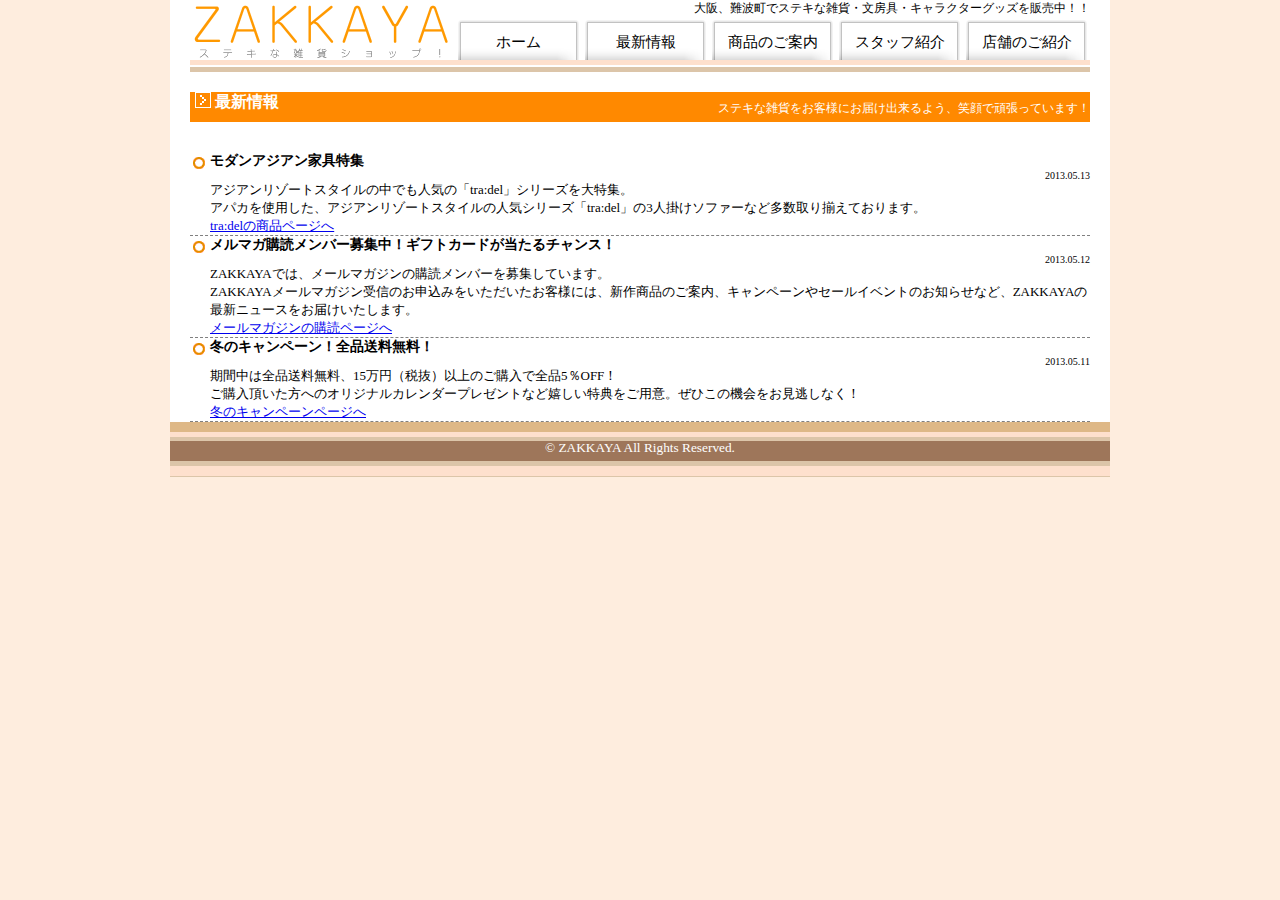
<file: saishin.html>
<!DOCTYPE html>
<html lang="ja">
<head>
<script><!--グーグルアナリティクス-->
  (function(i,s,o,g,r,a,m){i['GoogleAnalyticsObject']=r;i[r]=i[r]||function(){
  (i[r].q=i[r].q||[]).push(arguments)},i[r].l=1*new Date();a=s.createElement(o),
  m=s.getElementsByTagName(o)[0];a.async=1;a.src=g;m.parentNode.insertBefore(a,m)
  })(window,document,'script','//www.google-analytics.com/analytics.js','ga');

  ga('create', 'UA-68894814-1', 'auto');
  ga('send', 'pageview');

</script>
	<meta charset="UTF-8">
	<link rel="stylesheet" type="text/css" href="style.css">
	<meta name="description" content="">
	<meta name="keywords" content="">
	<title>最新情報</title>
</head>

<body>
<div class="main">
<header>
	<div class="logo">
	<h1>
	<img src="img/logo.png" alt="ザッカヤ">
	</h1>
	</div>
	<nav>
	<div class="h-text">
	<p>
	大阪、難波町でステキな雑貨・文房具・キャラクターグッズを販売中！！
	</p>
	</div>
		<ul>
			<li><a href="index.html">ホーム</a></li>
			<li class="current"><a href="saishin.html">最新情報</a></li>
			<li><a href="shohin.html">商品のご案内</a></li>
			<li><a href="staff.html">スタッフ紹介</a></li>
			<li><a href="tempo.html">店舗のご紹介</a></li>
		</ul>
	</nav>
	<div class="header-line">
	</div>
</header>




		<article>
			<div class="page-title">
    <h2 class="page-title-maintext">最新情報</h2>
	<div class="page-title-subtext">
	<p>ステキな雑貨をお客様にお届け出来るよう、笑顔で頑張っています！</p>
    </div>

</div>

            <div class="news">
			<h4>モダンアジアン家具特集</h4><p class="date">2013.05.13</p>
			<p class="aside-text">アジアンリゾートスタイルの中でも人気の「tra:del」シリーズを大特集。</p>
			<p class="aside-text">アパカを使用した、アジアンリゾートスタイルの人気シリーズ「tra:del」の3人掛けソファーなど多数取り揃えております。</p>
			<p class="aside-text"><a href="#">tra:delの商品ページへ</a></p>
			
			</div>

            <div class="news">
			<h4>メルマガ購読メンバー募集中！ギフトカードが当たるチャンス！</h4><p class="date">2013.05.12</p>
			<p class="aside-text">ZAKKAYAでは、メールマガジンの購読メンバーを募集しています。</p>
			<p class="aside-text">ZAKKAYAメールマガジン受信のお申込みをいただいたお客様には、新作商品のご案内、キャンペーンやセールイベントのお知らせなど、ZAKKAYAの最新ニュースをお届けいたします。</p>
			<p class="aside-text"><a href="#">メールマガジンの購読ページへ</a></p>
			
			</div>

            <div class="news">
			<h4>冬のキャンペーン！全品送料無料！</h4><p class="date">2013.05.11</p>
			<p class="aside-text">期間中は全品送料無料、15万円（税抜）以上のご購入で全品5％OFF！</p>
			<p class="aside-text">ご購入頂いた方へのオリジナルカレンダープレゼントなど嬉しい特典をご用意。ぜひこの機会をお見逃しなく！</p>
			<p class="aside-text"><a href="#">冬のキャンペーンページへ</a></p>
			</div>

		</article>

<footer>

	<div class="footer">
	</div>
	<div class="footer-line">
	<small>&copy ZAKKAYA All Rights Reserved. </small>
	</div>

	

</footer>

</div><!--メインここまで-->

</body>
</html>
</file>
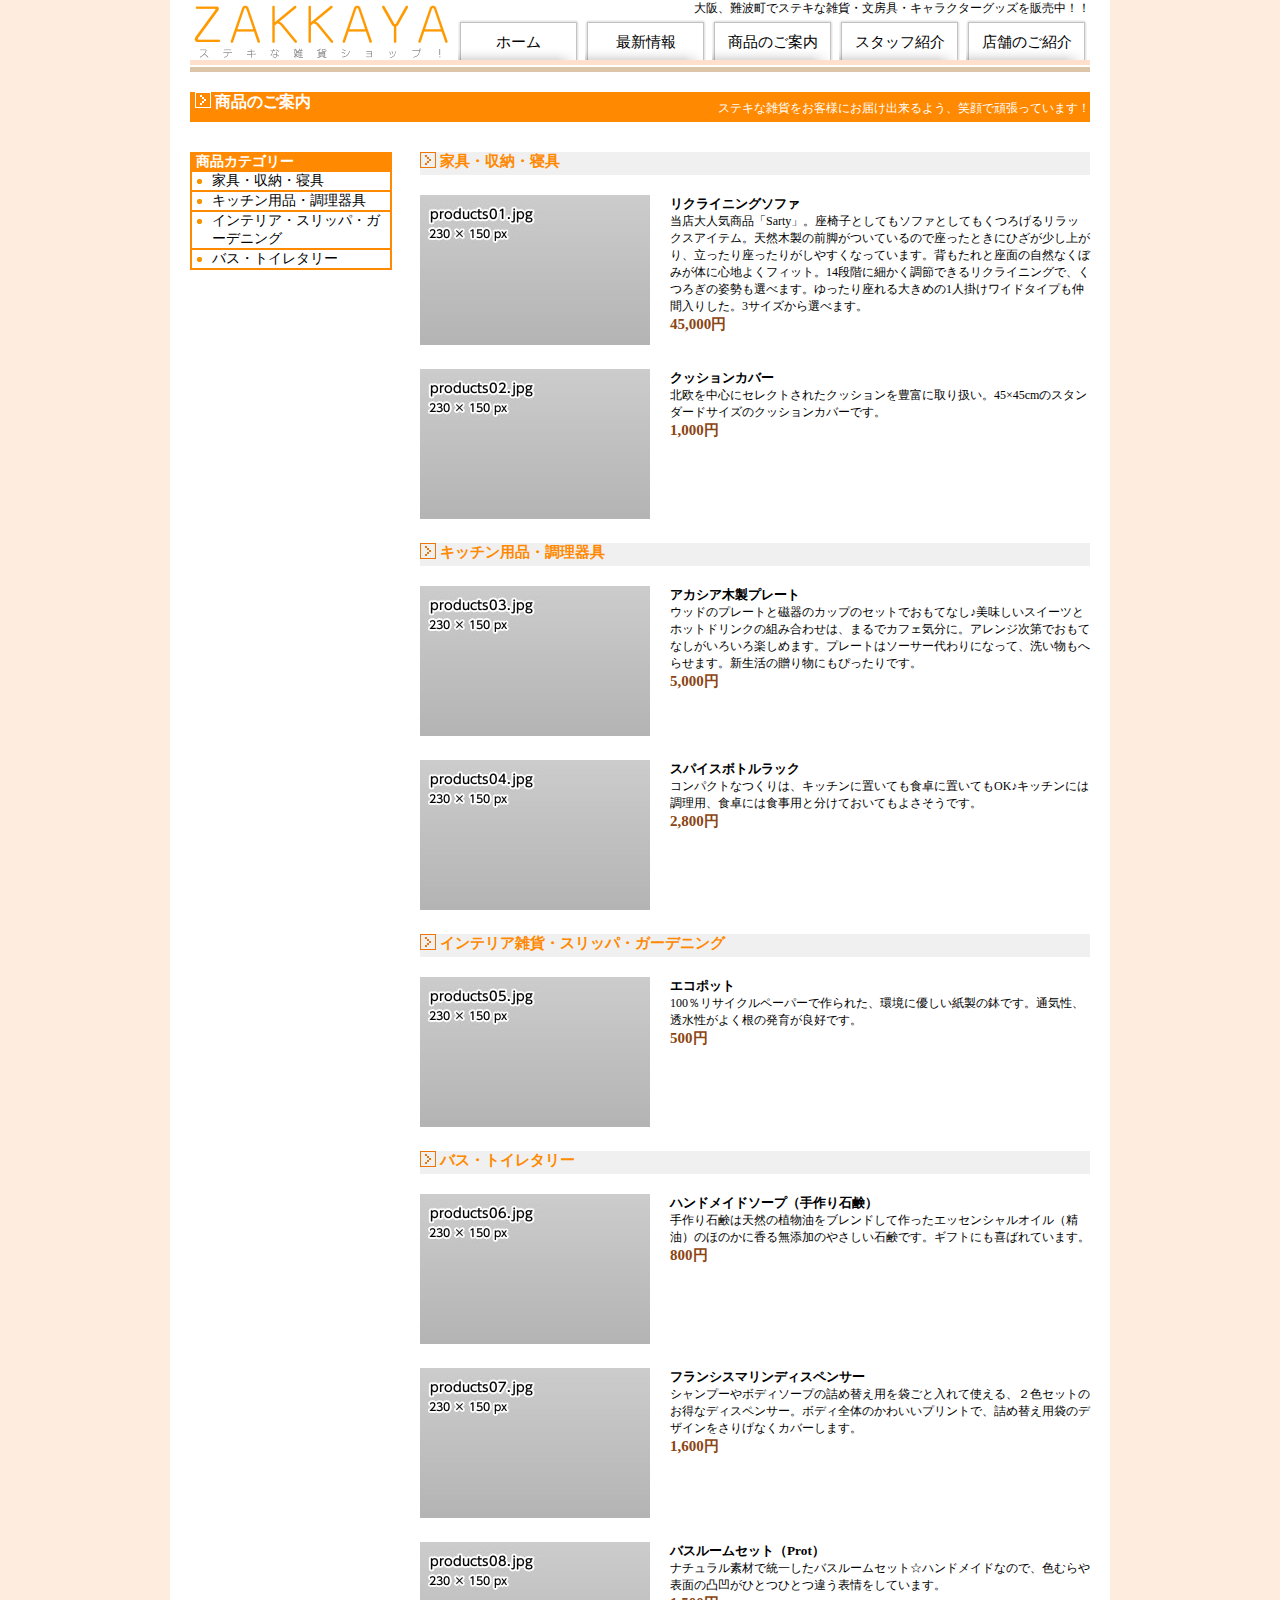
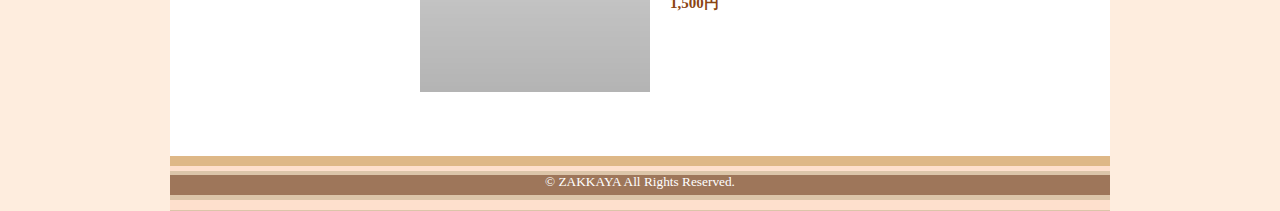
<file: shohin.html>
<!DOCTYPE html>
<html lang="ja">
<head>
<script><!--グーグルアナリティクス-->
  (function(i,s,o,g,r,a,m){i['GoogleAnalyticsObject']=r;i[r]=i[r]||function(){
  (i[r].q=i[r].q||[]).push(arguments)},i[r].l=1*new Date();a=s.createElement(o),
  m=s.getElementsByTagName(o)[0];a.async=1;a.src=g;m.parentNode.insertBefore(a,m)
  })(window,document,'script','//www.google-analytics.com/analytics.js','ga');

  ga('create', 'UA-68894814-1', 'auto');
  ga('send', 'pageview');

</script>
	<meta charset="UTF-8">
	<link rel="stylesheet" type="text/css" href="style.css">
	<meta name="description" content="">
	<meta name="keywords" content="">
	<title>商品のご案内</title>
</head>

<body>
<div class="main">
<header>
	<div class="logo">
	<h1>
	<img src="img/logo.png" alt="ザッカヤ">
	</h1>
	</div>
	<nav>
	<div class="h-text">
	<p>
	大阪、難波町でステキな雑貨・文房具・キャラクターグッズを販売中！！
	</p>
	</div>
		<ul>
			<li><a href="index.html">ホーム</a></li>
			<li><a href="saishin.html">最新情報</a></li>
			<li><a href="shohin.html">商品のご案内</a></li>
			<li><a href="staff.html">スタッフ紹介</a></li>
			<li><a href="tempo.html">店舗のご紹介</a></li>
		</ul>
	</nav>
	<div class="header-line">
	</div>
</header>




<article>
<div class="page-title">
<h2 class="page-title-maintext">商品のご案内</h2>
	<div class="page-title-subtext">
	<p>ステキな雑貨をお客様にお届け出来るよう、笑顔で頑張っています！</p>
    </div>

</div>

<div class="sidebar">

<h3>商品カテゴリー</h3>
<ul>
	<li>家具・収納・寝具</li>
	<li>キッチン用品・調理器具</li>
	<li>インテリア・スリッパ・ガーデニング</li>
	<li>バス・トイレタリー</li>
</ul>
</div>

<div class="products">
    <div class="category-title">
	
	<h2 class="category">家具・収納・寝具</h2>
	
	</div>

	<div class="category-box">

	    <div class="category-image">
		<img src="img/products01.jpg" alt="リクライニングソファ">
		</div>

		<div class="category-text">
		<h5>リクライニングソファ</h5>
		<p>当店大人気商品「Sarty」。座椅子としてもソファとしてもくつろげるリラックスアイテム。天然木製の前脚がついているので座ったときにひざが少し上がり、立ったり座ったりがしやすくなっています。背もたれと座面の自然なくぼみが体に心地よくフィット。14段階に細かく調節できるリクライニングで、くつろぎの姿勢も選べます。ゆったり座れる大きめの1人掛けワイドタイプも仲間入りした。3サイズから選べます。</p>
		</div>
		<p class="price">45,000円</p>
		<div class="clear"></div>

		<div class="category-image">
		<img src="img/products02.jpg" alt="クッションカバー">
		</div>

		<div class="category-text">
		<h5>クッションカバー</h5>
		<p>北欧を中心にセレクトされたクッションを豊富に取り扱い。45×45cmのスタンダードサイズのクッションカバーです。</p>
		<p class="price">1,000円</p>
		<div class="clear"></div>
		</div>

	</div><!--ボックス1ここまで-->

	 <div class="category-title">
	
	<h2 class="category">キッチン用品・調理器具</h2>
	
	</div>

	<div class="category-box">

	    <div class="category-image">
		<img src="img/products03.jpg" alt="アカシア木製プレート">
		</div>

		<div class="category-text">
		<h5>アカシア木製プレート</h5>
		<p>ウッドのプレートと磁器のカップのセットでおもてなし♪美味しいスイーツとホットドリンクの組み合わせは、まるでカフェ気分に。アレンジ次第でおもてなしがいろいろ楽しめます。プレートはソーサー代わりになって、洗い物もへらせます。新生活の贈り物にもぴったりです。</p>
		</div>
        <p class="price">5,000円</p>
		<div class="clear"></div>

		<div class="category-image">
		<img src="img/products04.jpg" alt="スパイスボトルラック">
		</div>

		<div class="category-text">
		<h5>スパイスボトルラック</h5>
		<p>コンパクトなつくりは、キッチンに置いても食卓に置いてもOK♪キッチンには調理用、食卓には食事用と分けておいてもよさそうです。</p>
		</div>
		<p class="price">2,800円</p>
		<div class="clear"></div>

	</div><!--ボックス2ここまで-->
	 <div class="category-title">
	
	<h2 class="category">インテリア雑貨・スリッパ・ガーデニング</h2>
	
	</div>
	<div class="category-box">

	    <div class="category-image">
		<img src="img/products05.jpg" alt="エコポット">
		</div>

		<div class="category-text">
		<h5>エコポット</h5>
		<p>100％リサイクルペーパーで作られた、環境に優しい紙製の鉢です。通気性、透水性がよく根の発育が良好です。</p>
		</div>
		<p class="price">500円</p>
		<div class="clear"></div>

	</div><!--ボックス3ここまで-->

    <div class="category-title">
	
	<h2 class="category">バス・トイレタリー</h2>
	
	</div>

	<div class="category-box">

	    <div class="category-image">
		<img src="img/products06.jpg" alt="ハンドメイドソープ">
		</div>

		<div class="category-text">
		<h5>ハンドメイドソープ（手作り石鹸）</h5>
		<p>手作り石鹸は天然の植物油をブレンドして作ったエッセンシャルオイル（精油）のほのかに香る無添加のやさしい石鹸です。ギフトにも喜ばれています。</p>
		</div>
		<p class="price">800円</p>
		<div class="clear"></div>

		<div class="category-image">
		<img src="img/products07.jpg" alt="フランシスマリンディスペンサー">
		</div>

		<div class="category-text">
		<h5>フランシスマリンディスペンサー</h5>
		<p>シャンプーやボディソープの詰め替え用を袋ごと入れて使える、２色セットのお得なディスペンサー。ボディ全体のかわいいプリントで、詰め替え用袋のデザインをさりげなくカバーします。</p>
		</div>
		<p class="price">1,600円</p>
		<div class="clear"></div>

		<div class="category-image">
		<img src="img/products08.jpg" alt="バスルームセット">
		</div>

		<div class="category-text">
		<h5>バスルームセット（Prot）</h5>
		<p>ナチュラル素材で統一したバスルームセット☆ハンドメイドなので、色むらや表面の凸凹がひとつひとつ違う表情をしています。</p>
		</div>
		<p class="price">1,500円</p>
		<div class="clear"></div>

	</div><!--ボックス4ここまで-->

</div><!--プロダクツここまで-->

</article>

<footer>

	<div class="footer">
	</div>
	<div class="footer-line">
	<small>&copy ZAKKAYA All Rights Reserved. </small>
	</div>

	

</footer>

</div><!--メインここまで-->

</body>
</html>
</file>
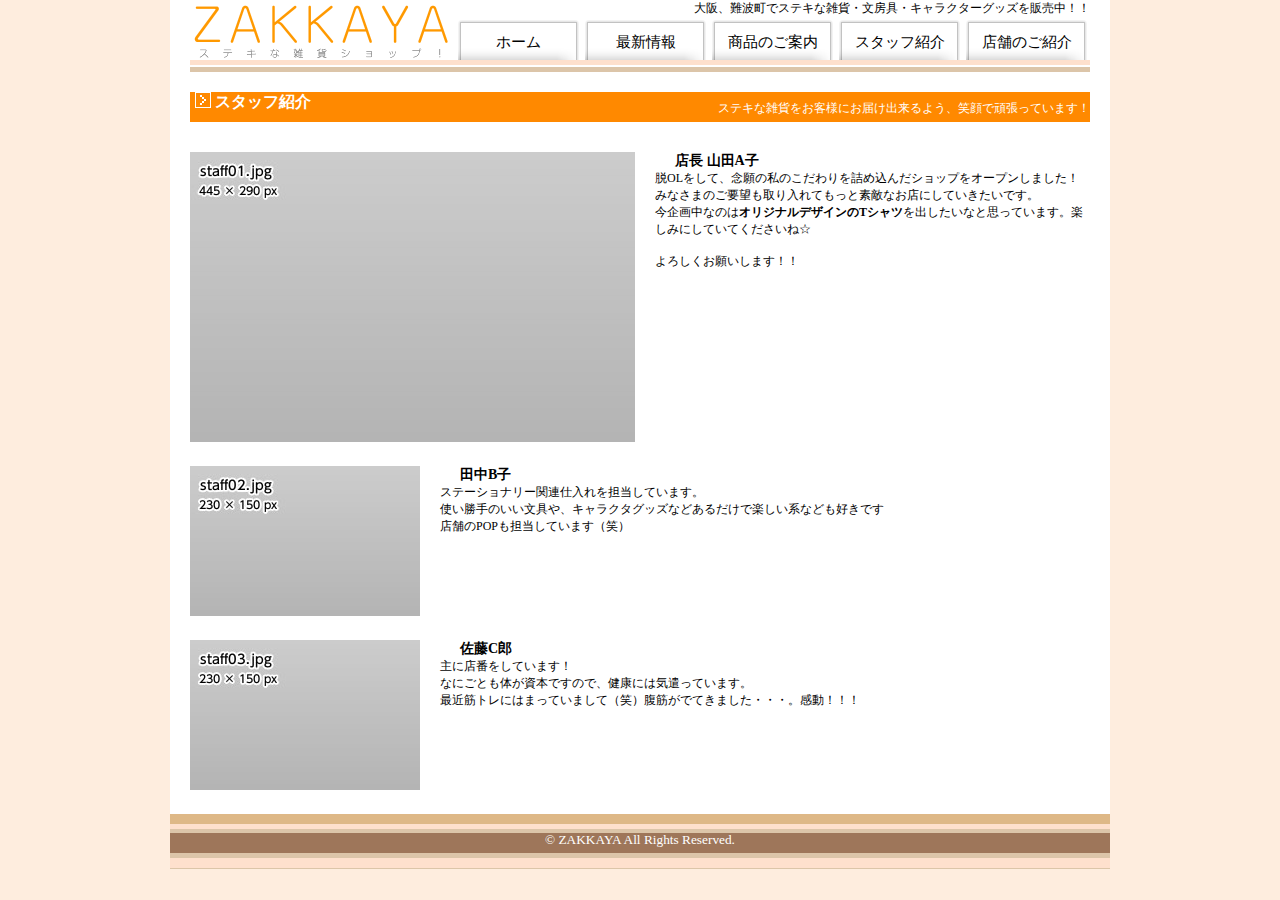
<file: staff.html>
<!DOCTYPE html>
<html lang="ja">
<head>
<script><!--グーグルアナリティクス-->
  (function(i,s,o,g,r,a,m){i['GoogleAnalyticsObject']=r;i[r]=i[r]||function(){
  (i[r].q=i[r].q||[]).push(arguments)},i[r].l=1*new Date();a=s.createElement(o),
  m=s.getElementsByTagName(o)[0];a.async=1;a.src=g;m.parentNode.insertBefore(a,m)
  })(window,document,'script','//www.google-analytics.com/analytics.js','ga');

  ga('create', 'UA-68894814-1', 'auto');
  ga('send', 'pageview');

</script>
	<meta charset="UTF-8">
	<link rel="stylesheet" type="text/css" href="style.css">
	<meta name="description" content="">
	<meta name="keywords" content="">
	<title>スタッフ紹介</title>
</head>

<body>
<div class="main">
<header>
	<div class="logo">
	<h1>
	<img src="img/logo.png" alt="ザッカヤ">
	</h1>
	</div>
	<nav>
	<div class="h-text">
	<p>
	大阪、難波町でステキな雑貨・文房具・キャラクターグッズを販売中！！
	</p>
	</div>
		<ul>
			<li><a href="index.html">ホーム</a></li>
			<li><a href="saishin.html">最新情報</a></li>
			<li><a href="shohin.html">商品のご案内</a></li>
			<li><a href="staff.html">スタッフ紹介</a></li>
			<li><a href="tempo.html">店舗のご紹介</a></li>
		</ul>
	</nav>
	<div class="header-line">
	</div>
</header>




<article>
<div class="page-title">
<h2 class="page-title-maintext">スタッフ紹介</h2>
	<div class="page-title-subtext">
	<p>ステキな雑貨をお客様にお届け出来るよう、笑顔で頑張っています！</p>
    </div>

</div>


<div class="staff">

	<div class="category-box">

	    <div class="category-image">
		<img src="img/staff01.jpg" alt="山田A子">
		</div>

		<div class="category-text">
		<h4>店長  山田A子</h4>
		<p>脱OLをして、念願の私のこだわりを詰め込んだショップをオープンしました！<br>
		みなさまのご要望も取り入れてもっと素敵なお店にしていきたいです。<br>
		今企画中なのは<strong>オリジナルデザインのTシャツ</strong>を出したいなと思っています。楽しみにしていてくださいね☆<br>
		<br>
		よろしくお願いします！！</p>
		</div>
		
		<div class="clear"></div>
    </div><!--ボックス1ここまで-->

    <div class="category-box">

		<div class="category-image">
		<img src="img/staff02.jpg" alt="田中B子">
		</div>

		<div class="category-text">
		<h4>田中B子</h4>
		<p>ステーショナリー関連仕入れを担当しています。<br>
		使い勝手のいい文具や、キャラクタグッズなどあるだけで楽しい系なども好きです<br>
		店舗のPOPも担当しています（笑）</p>
		<div class="clear"></div>
		</div>

	</div><!--ボックス2ここまで-->

	<div class="category-box">

	    <div class="category-image">
		<img src="img/staff03.jpg" alt="佐藤C郎">
		</div>

		<div class="category-text">
		<h4>佐藤C郎</h4>
		<p>主に店番をしています！<br>
		なにごとも体が資本ですので、健康には気遣っています。<br>
		最近筋トレにはまっていまして（笑）腹筋がでてきました・・・。感動！！！
		</p>
		</div>
        
	</div><!--ボックス3ここまで-->

    

</div><!--staffここまで-->

</article>

<footer>

	<div class="footer">
	</div>
	<div class="footer-line">
	<small>&copy ZAKKAYA All Rights Reserved. </small>
	</div>

	

</footer>

</div><!--メインここまで-->

</body>
</html>
</file>
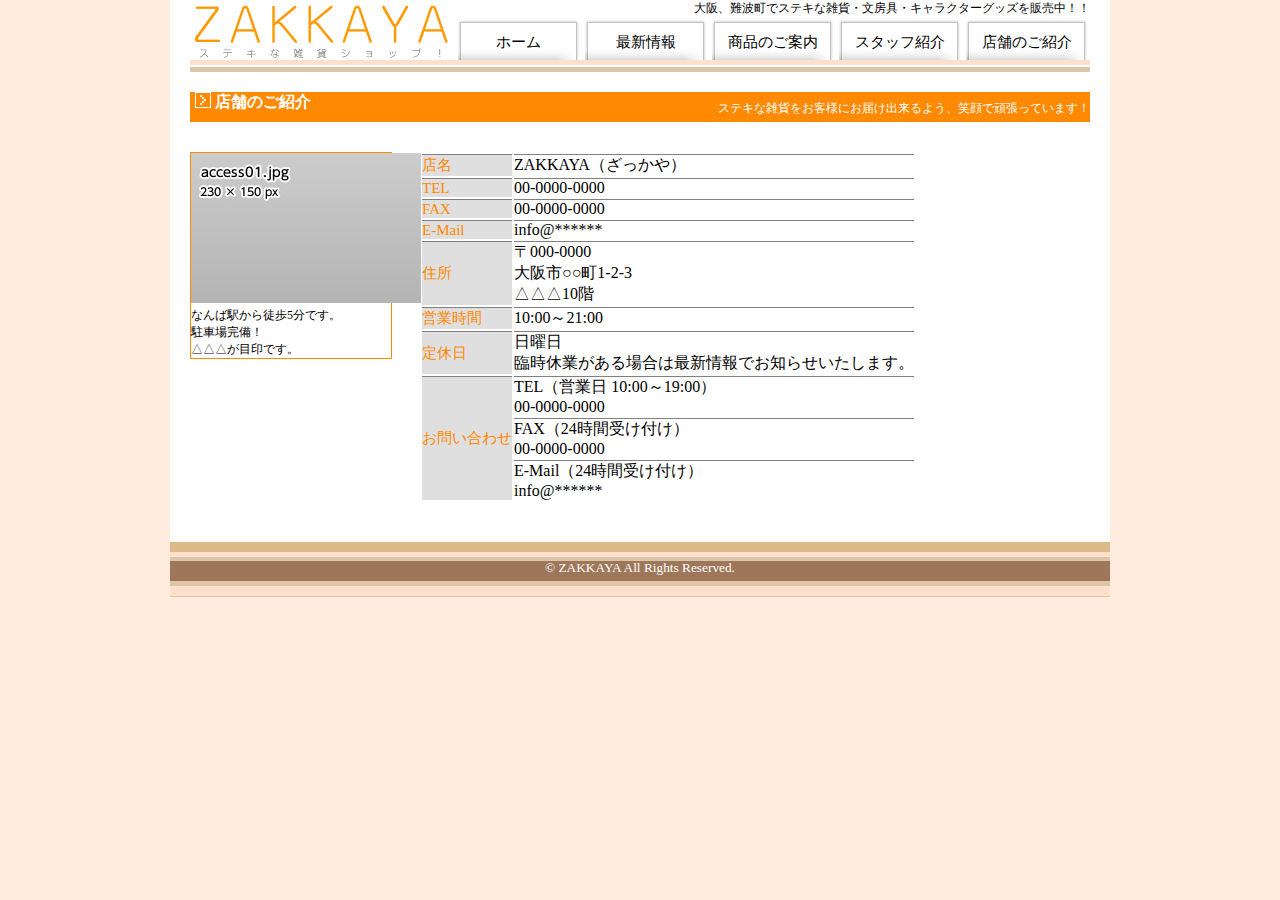
<file: tempo.html>
<!DOCTYPE html>
<html lang="ja">
<head>
<script><!--グーグルアナリティクス-->
  (function(i,s,o,g,r,a,m){i['GoogleAnalyticsObject']=r;i[r]=i[r]||function(){
  (i[r].q=i[r].q||[]).push(arguments)},i[r].l=1*new Date();a=s.createElement(o),
  m=s.getElementsByTagName(o)[0];a.async=1;a.src=g;m.parentNode.insertBefore(a,m)
  })(window,document,'script','//www.google-analytics.com/analytics.js','ga');

  ga('create', 'UA-68894814-1', 'auto');
  ga('send', 'pageview');

</script>
	<meta charset="UTF-8">
	<link rel="stylesheet" type="text/css" href="style.css">
	<meta name="description" content="">
	<meta name="keywords" content="">
	<title>店舗のご紹介</title>
</head>

<body>
<div class="main">
<header>
	<div class="logo">
	<h1>
	<img src="img/logo.png" alt="ザッカヤ">
	</h1>
	</div>
	<nav>
	<div class="h-text">
	<p>
	大阪、難波町でステキな雑貨・文房具・キャラクターグッズを販売中！！
	</p>
	</div>
		<ul>
			<li><a href="index.html">ホーム</a></li>
			<li><a href="saishin.html">最新情報</a></li>
			<li><a href="shohin.html">商品のご案内</a></li>
			<li><a href="staff.html">スタッフ紹介</a></li>
			<li><a href="tempo.html">店舗のご紹介</a></li>
		</ul>
	</nav>
	<div class="header-line">
	</div>
</header>




<article>
<div class="page-title">
<h2 class="page-title-maintext">店舗のご紹介</h2>
	<div class="page-title-subtext">
	<p>ステキな雑貨をお客様にお届け出来るよう、笑顔で頑張っています！</p>
    </div>

</div>

<div class="sidebar">

<img src="img/access01.jpg" alt="アクセス">
<p>なんば駅から徒歩5分です。<br>
駐車場完備！<br>
△△△が目印です。</p>
</div>

<div class="products">
    <table>
    <tr><th>店名</th><td>ZAKKAYA（ざっかや）</td></tr>
    <tr><th>TEL</th><td>00-0000-0000</td></tr>
    <tr><th>FAX</th><td>00-0000-0000</td></tr>
    <tr><th>E-Mail</th><td>info@******</td></tr>
    <tr><th>住所</th><td>〒000-0000<br>大阪市○○町1-2-3<br>△△△10階</td></tr>
    <tr><th>営業時間</th><td>10:00～21:00</td></tr>
    <tr><th>定休日</th><td>日曜日<br>臨時休業がある場合は最新情報でお知らせいたします。</td></tr>
    <tr><th rowspan="3">お問い合わせ</th><td>TEL（営業日 10:00～19:00）<br>00-0000-0000</td></tr>
    <tr><td>FAX（24時間受け付け）<br>00-0000-0000</td></tr>
    <tr><td>E-Mail（24時間受け付け）<br>info@******</td></tr>

    
    	
    </table>
</div><!--プロダクツここまで-->

</article>

<footer>

	<div class="footer">
	</div>
	<div class="footer-line">
	<small>&copy ZAKKAYA All Rights Reserved. </small>
	</div>

	

</footer>

</div><!--メインここまで-->

</body>
</html>
</file>
<file: style.css>
*{margin: 0px;
  padding: 0px;}

body {background-color: #feedde;}

.main{background-color: #ffffff;
     width: 940px;
     /*height:1000px;*/
     margin:0px auto;}

.logo{width: 265px;
	  height: 60px;
	  float: left;
    margin-left: 20px;
}

nav{width:655px;
    height: 60px;
    float: right;
    }

.h-text{width: 655px;
  text-align: right;
  float: right;
  margin-right: 20px;
        ;}



nav ul li a{display: inline-block;
           font-size: 15px;
           float: left;
           width: 121px;
           height: 40px;
           margin: 3px;
           text-align: center;
           vertical-align: middle;
           line-height:45px;
           }

.current a {color: #ff8900;}



nav ul li a:link {color:#000000;
  }/*未訪問*/


nav ul li a:visited {color:#888888;}/*訪問済み*/

nav ul li a:hover{cursor: pointer;
                 background-color: #ff8900;
                 }/*マウスを載せてる間*/

nav ul li a:hover{color: #ffffff;}

nav ul li a:active {color:#FF8000;}/*押してる間*/

nav ul li a{ text-decoration: none;}

nav ul li a:first-child{background-image: url(bg_img/menu1.png);
                      background-repeat: no-repeat;
                      }

nav ul li a{background-image: url(bg_img/menu2.png);
           background-repeat: no-repeat;}

nav ul li a:last-child{background-image: url(bg_img/menu3.png);
           background-repeat: no-repeat;}

.header-line{width: 900px;
             height: 12px;
             background-image: url(bg_img/header.png);
             clear: both;
             margin: 0px auto 20px;}

.main-back{width:920px;
           height: 275px;
           background-image: url(bg_img/main-back);
           background-repeat: no-repeat;
           float: left;
           margin-left: 10px;
           margin-bottom: 40px;
           }



.image{float: left;
       width:590px;
       height: 275px;
       margin-bottom: 40px;
       padding-left: 20px; }

aside{float: left;
      width: 268px;
      height: 275px;
      margin-left: 22px;
      margin-bottom: 40px;}

.aside-title{background-color: #ff8900;
             background-image: url(bg_img/icon1.png);
             background-repeat: no-repeat;
             font-size: 12px;
             color: #ffffff;
             text-indent: 23px;
             background-position: 3px 5px;
             margin-bottom: 10px;}

h4{font-size:14px;
   background-image: url(bg_img/icon3.png);
   background-repeat: no-repeat;
   background-position: 3px 5px;
   text-indent: 20px;}

.aside-text{font-size: 13px;
            padding-left: 20px;}

.date{font-size: 10px;
      text-align: right;}

.news{border-bottom: 1px dashed #808080;}


.pickup{background-color: #f5deb3;
        width: 307px;
        height:450px;
        float: left;
        margin-left:20px; 
        }
.pickup-image {margin-left: 20px;}

.pickup-title{background-color: #8d6449;
             background-image: url(bg_img/icon2.png);
             background-repeat: no-repeat;
             font-size: 16px;
             color: #ffffff;
             text-indent: 23px;
             background-position: 2px 5px;
             width: 100px;
             margin-top: 10px;
             margin-left: 20px;
             margin-bottom: 10px;}

.ninki{width: 555px;
       height:540px;
       float: left;
       margin-left:33px; 
       }

.ninki-title{background-color: #00a3af;
             background-image: url(bg_img/icon1.png);
             background-repeat: no-repeat;
           background-position: 2px 5px;
             height: 30px;}
             
             

.ninki-title-maintext{color: #ffffff;
             width: 100px;
             height: 30px;
             text-indent: 23px;
             float: left;
             font-size: 16px;}




.ninki-title-subtext{
             width: 550px;
             height: 20px;
             text-align: right;
             font-size: 11px;
             color: #ffffff;
             padding-top: 8px;}

.ninki-box{width: 555px;
           height: 130px;
           border-top: 1px solid #808080;
           padding-top: 20px;}

.ninki-image {float: left;
              margin-right: 10px}

.ninki-text{width: 150px;
            height: 100%;
            float: left;

}

p{font-size: 12px;}

.footer{width: 940px;
        height: 10px;
        clear: both;
        background-color: #deb887;

        }

.footer-line{width: 940px;
             height: 39px;
             margin: 0 auto;
             background-image: url(bg_img/footer.png);
             text-align: center;
             color: #ffffff;
             padding-top: 6px;}

/*子ページここから*/

article{width: 900px;
        /*height: 600px;*/
        margin: 0px auto;}

.page-title{width:900px;
            height: 30px;
            background-color: #ff8900;
            margin-bottom: 30px;
            }

.page-title-maintext{color: #ffffff;
             width: 400px;
             /*height: 10px;*/
             text-indent: 25px;
             float: left;
             font-size: 16px;
             background-image: url(bg_img/icon1.png);
             background-repeat: no-repeat;
             background-position: 5px 0px;
             padding-top: 0px;}




.page-title-subtext{
             width: 500px;
             height: 20px;
             float: right;
             text-align: right;
             font-size: 11px;
             color: #ffffff;
             padding-top: 8px;}

/*商品のご案内ここから*/

.sidebar{width: 200px;
         float: left;
         border: 1px solid #ff8900;}

.sidebar ul li{border: 1px solid #ff8900;
               background-image: url(bg_img/icon4.png);
               background-repeat: no-repeat;
               padding-left: 20px;
               font-size:14px;
               background-position: 4px 6px;}

.sidebar h3{background: #ff8900;
            color: #ffffff;
            font-size: 14px;
            padding-left: 5px;}

.products{width: 670px;
          /*height: 1000px;*/
          float: right;
          margin-bottom: 40px;}

ul li{list-style-type: none;}

.category-image{float: left;}

.category-text{}


.price{color:#8b4513;
       font-weight: bold;
       font-size: 15px;}

.clear{clear: both;}

.category-title{background-color:#f0f0f0;
                width: 670px;
                height: 23px;
                color: #ff8900;
                font-size: 10px;
                text-indent: 20px;
                background-image: url(bg_img/icon1a.png);
                background-repeat: no-repeat;
                margin-bottom: 20px}

.category-image{margin : 0px 20px 20px 0px;}

/*スタッフ紹介ここから*/

/*店舗のご案内ここから*/

th{
   background:#dfdfdf;
   font-weight: normal;
   font-size: 15px;
   padding:0px;
   margin: 0px;
   border-top:1px solid #808080;
   text-align: left;  
   color: #ff8900;
}

td{
  text-align: left;
  border-top: 1px solid #808080;
}
</file>
